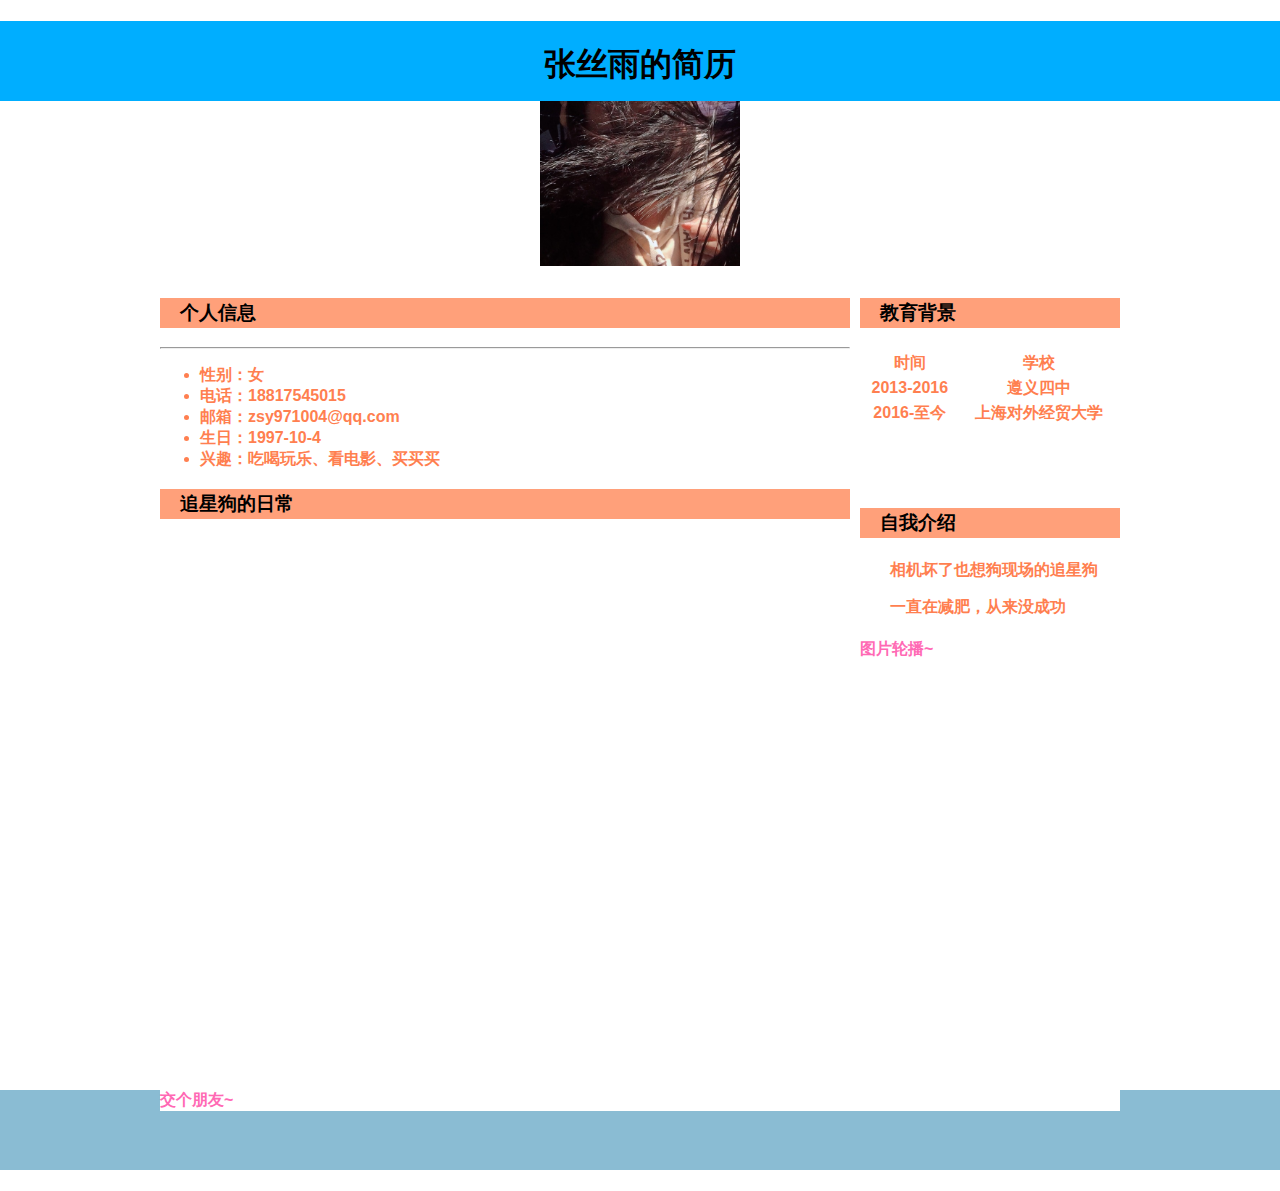
<file: index.html>
<!DOCTYPE html>
<html lang="en">

<head>
    <meta charset="UTF-8">
    <meta name="viewport" content="width=device-width, initial-scale=1.0">
    <meta http-equiv="X-UA-Compatible" content="ie=edge">
    <title>Lilian's resume</title>
    <link rel="stylesheet" href="mystyle.css">
</head>

<body>
    <div class="head">
        <div class="container">
            <h1>张丝雨的简历</h1>
        </div>
    </div>
        <h4>
        <div class="dt">
            <img src="tx.JPG" width="200px">
        </div>

        <div class="content">
            <div class="container">
                <div class="left">
                    <h3>
                        个人信息
                    </h3>
                    <hr>
                    <ul>
                        <li>
                            <b>性别：</b>女
                        </li>
                        <li>
                            <b>电话：</b>18817545015
                        </li>
                        <li>
                            <b>邮箱：</b>zsy971004@qq.com
                        </li>
                        <li>
                            <b>生日：</b>1997-10-4
                        </li>
                        <li>
                            <b>兴趣：</b>吃喝玩乐、看电影、买买买
                        </li>
                    </ul>
                    <h3>
                        追星狗的日常
                    </h3>
            <link rel="stylesheet" href="">
                </div>
                <div class="right">
                    <h3>教育背景</h3>
                    <h4>
                        <table style="width:100%">
                        <tr>
                            <td>时间</td>
                                <td>学校</td>            
                            </tr>
                            <tr>
                                <td>2013-2016</td>
                                <td>遵义四中</td>
                            </tr>
                            <tr>
                                <td>2016-至今</td>                                
                                <td>上海对外经贸大学</td>
                            </tr>
                         </table>
                    </h4>
                </div>  
                <div class="right" id="the2">
                    <h3>自我介绍</h3>
                    <h4>
                        <p>
                            相机坏了也想狗现场的追星狗
                        </p> 
                        <p>
                         一直在减肥，从来没成功
                        </p> 
                    </h4> 
                    <h4>
                        <a href="test.html">图片轮播~</a>
                    </h4>                        
                </div> 
            </div>    
        </div>
        <div class="footer">
                <div class="container">
                    <h4>
                        <a href="form.html">交个朋友~</a>
                   </h4>
                </div>
        </div>
    </div>
</body>

</html>
</file>
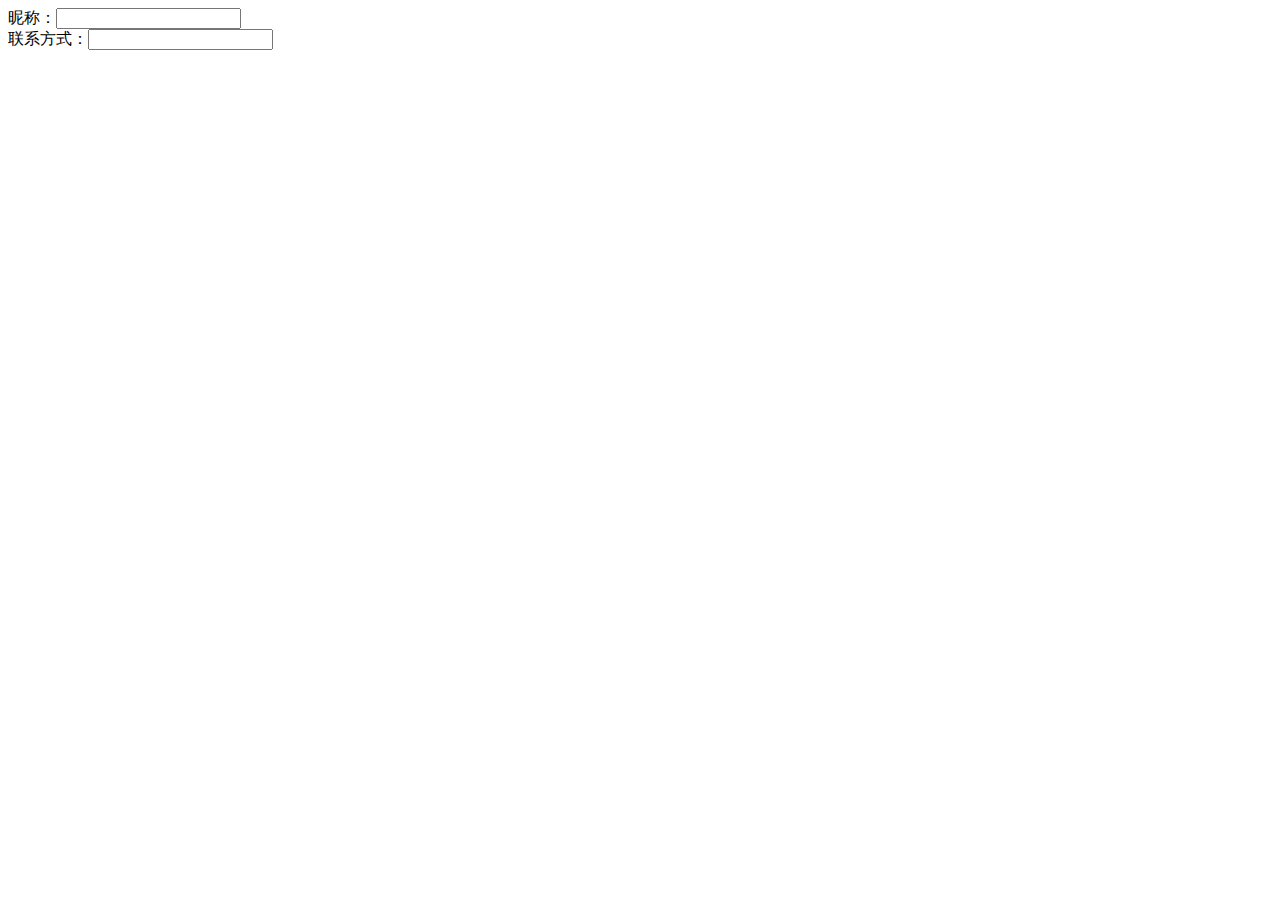
<file: form.html>
<!DOCTYPE html>
<html lang="en">
<head>
    <meta charset="UTF-8">
    <meta name="viewport" content="width=device-width, initial-scale=1.0">
    <meta http-equiv="X-UA-Compatible" content="ie=edge">
    <title>Document</title>
</head>
<body>
    昵称：<input type="text" name="username" id=""><br>
    联系方式：<input type="tel" name="tel" id=""><br>
</body>
</html>
</file>
<file: mystyle.css>
body{
    font-family: -apple-system, BlinkMacSystemFont, "Segoe UI", Roboto,"Helvetica Neue", Helvetica, "PingFang SC", "Hiragino Sans GB", "Microsoft YaHei",SimSun, sans-serif;
    padding:0;
    margin:0;
}

a {
    text-decoration: none;
    color: hotpink;
}

h1{
    text-align: center;
}

table{
    text-align: center;
    font-weight: bold;
}

p{
    text-indent: 30px;
}

h3{
    background-color: lightsalmon;
    color: black;
    line-height: 30px;
    padding-left: 20px;
}

h4{
    background-color: rgb(255, 255, 255);
    color: coral
}

.dt{
    text-align: center;
}

.container {
    width: 960px;
    margin: 0 auto;
}

.head {
    background-color: #00aeff;
    position: fixed;
    height: 80px;
    width:100%;
    z-index: 999;
}

.content {
    background-color: #f5f5f5;
}

.footer {
    background-color: #8abcd3;
    height: 80px;
    margin-top: 10px;
    clear: both;
}


.left {
    width: 690px;
    background-color: #ffffffff;
    float: left;
    height: 800px;
    margin-top: 10px;
    margin-bottom: 10px;
}

.right {
    width: 260px;
    background-color: #ffffffff;
    float: right;
    height: 200px;
    margin-top: 10px;
}

@media (max-width:960px) {
    .container {
        width: 100%;   
        width: 960px;
    }
    .right {
        width: 95%;
        margin: 10px auto;

        float: none;
    }
    .left {
        width: 95%;
        margin: 10px auto;
        float: none;
    }
    #the2{
        display: none;
    }
}

img{
    transition: width 2s;
    -moz-transition: width 2s;	/* Firefox 4 */
    -webkit-transition: width 2s;	/* Safari 和 Chrome */
    -o-transition: width 2s;	/* Opera */
    }
    img:hover{
    width:300px;
    }



@keyframes myfirst{
    from {
        background: rgb(255, 255, 255);
    }
    to {
        background:  lightsalmon;
    }
    }
    h3{
    animation: myfirst 5s;
    -moz-animation: myfirst 5s;
    -webkit-animation: myfirst 5s;
    -o-animation: myfirst 5s;
    }
</file>
